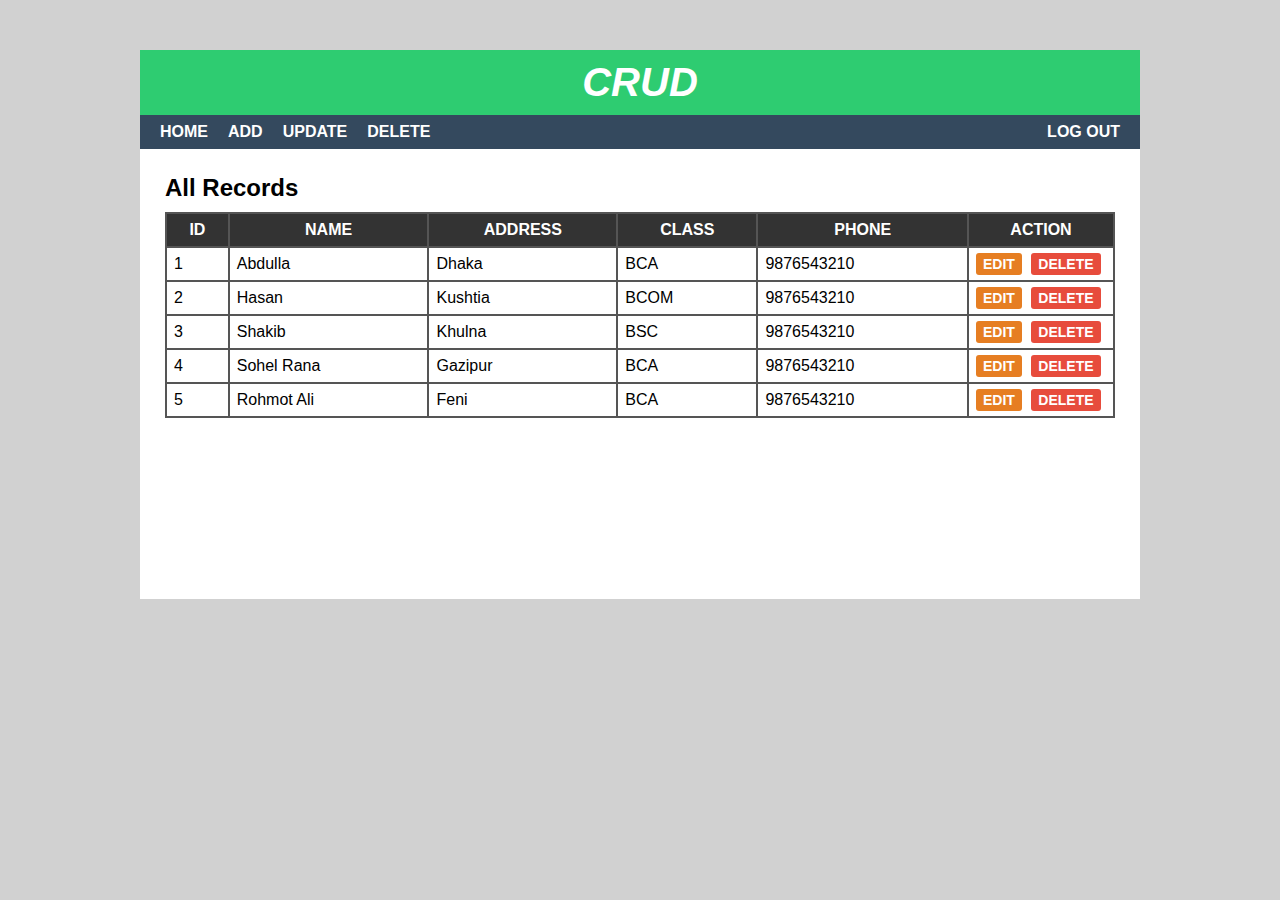
<file: fron-end/index.html>
<!DOCTYPE html>
<html lang="en">

<head>
    <meta charset="UTF-8">
    <meta name="viewport" content="width=device-width, initial-scale=1.0">
    <meta http-equiv="X-UA-Compatible" content="ie=edge">
    <title>CRUD</title>
    <link rel="stylesheet" href="assets/css/style.css">
</head>

<body>
    <div id="wrapper">
        <div id="header">
            <h1>Crud</h1>
        </div>
        <div id="menu">
            <ul>
                <li>
                    <a href="index.html">Home</a>
                </li>
                <li>
                    <a href="add.html">Add</a>
                </li>
                <li>
                    <a href="update.html">Update</a>
                </li>
                <li>
                    <a href="delete.html">Delete</a>
                </li>
                <li class="right_menu">
                    <a href="index.html">Log out</a>
                </li>
            </ul>




        </div>

        <div id="main-content">
            <h2>All Records</h2>
            <table cellpadding="7px">
                <thead>
                    <th>Id</th>
                    <th>Name</th>
                    <th>Address</th>
                    <th>Class</th>
                    <th>Phone</th>
                    <th>Action</th>
                </thead>
                <tbody>
                    <tr>
                        <td>1</td>
                        <td>Abdulla</td>
                        <td>Dhaka</td>
                        <td>BCA</td>
                        <td>9876543210</td>
                        <td>
                            <a href='edit.html'>Edit</a>
                            <a href='#'>Delete</a>
                        </td>
                    </tr>
                    <tr>
                        <td>2</td>
                        <td>Hasan</td>
                        <td>Kushtia</td>
                        <td>BCOM</td>
                        <td>9876543210</td>
                        <td>
                            <a href='edit.html'>Edit</a>
                            <a href='#'>Delete</a>
                        </td>
                    </tr>
                    <tr>
                        <td>3</td>
                        <td>Shakib</td>
                        <td>Khulna</td>
                        <td>BSC</td>
                        <td>9876543210</td>
                        <td>
                            <a href='edit.html'>Edit</a>
                            <a href='#'>Delete</a>
                        </td>
                    </tr>
                    <tr>
                        <td>4</td>
                        <td>Sohel Rana</td>
                        <td>Gazipur</td>
                        <td>BCA</td>
                        <td>9876543210</td>
                        <td>
                            <a href='edit.html'>Edit</a>
                            <a href='#'>Delete</a>
                        </td>
                    </tr>
                    <tr>
                        <td>5</td>
                        <td>Rohmot Ali</td>
                        <td>Feni</td>
                        <td>BCA</td>
                        <td>9876543210</td>
                        <td>
                            <a href='edit.html'>Edit</a>
                            <a href='#'>Delete</a>
                        </td>
                    </tr>
                </tbody>
            </table>
        </div>
    </div>
</body>

</html>
</file>
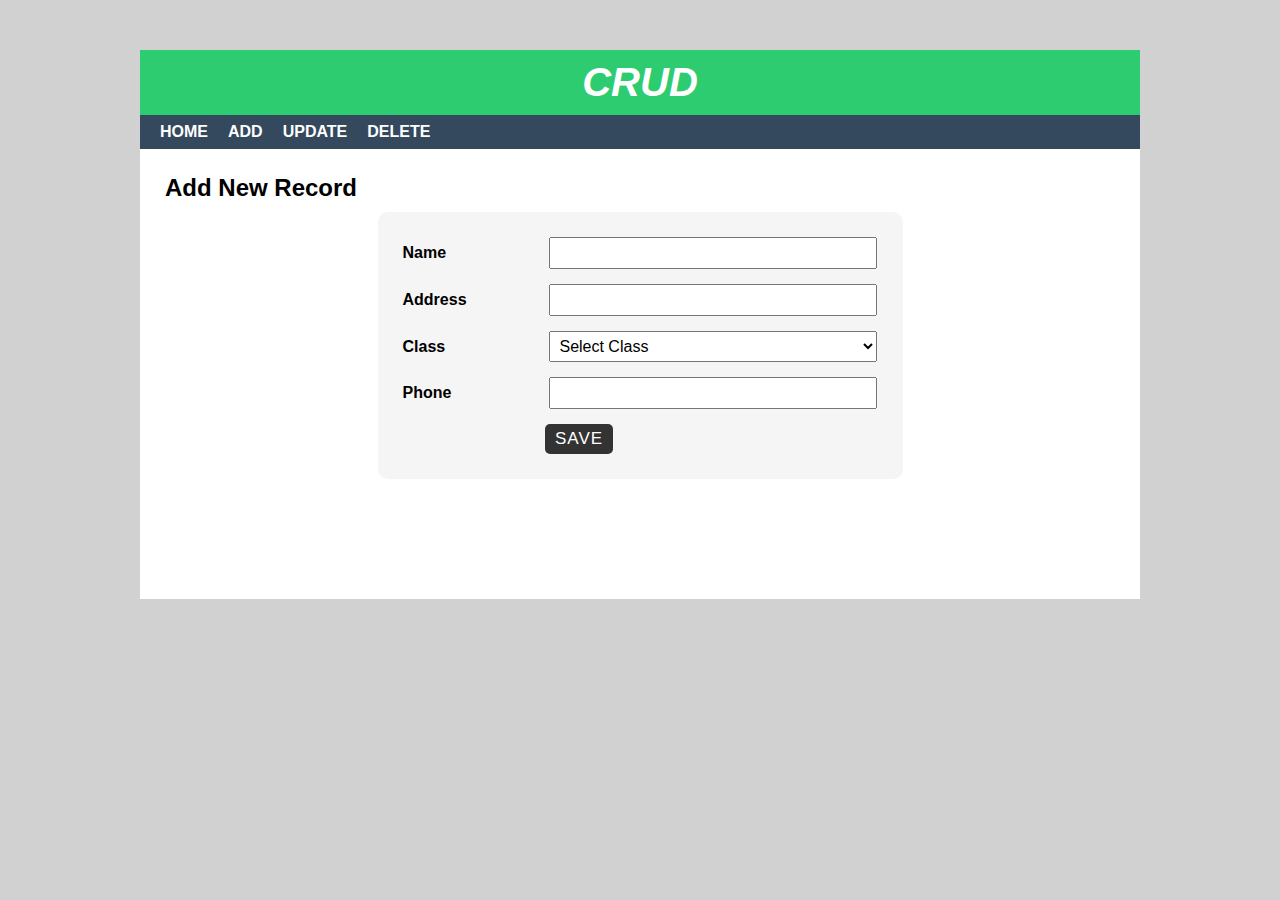
<file: fron-end/add.html>
<!DOCTYPE html>
<html lang="en">

<head>
    <meta charset="UTF-8">
    <meta name="viewport" content="width=device-width, initial-scale=1.0">
    <meta http-equiv="X-UA-Compatible" content="ie=edge">
    <title>CRUD</title>
    <link rel="stylesheet" href="assets/css/style.css">
</head>

<body>
    <div id="wrapper">
        <div id="header">
            <h1>Crud</h1>
        </div>
        <div id="menu">
            <ul>
                <li>
                    <a href="index.html">Home</a>
                </li>
                <li>
                    <a href="add.html">Add</a>
                </li>
                <li>
                    <a href="update.html">Update</a>
                </li>
                <li>
                    <a href="delete.html">Delete</a>
                </li>
            </ul>
        </div>

        <div id="main-content">
            <h2>Add New Record</h2>
            <form class="post-form" action="savedata.html" method="post">
                <div class="form-group">
                    <label>Name</label>
                    <input type="text" name="sname" />
                </div>
                <div class="form-group">
                    <label>Address</label>
                    <input type="text" name="saddress" />
                </div>
                <div class="form-group">
                    <label>Class</label>
                    <select name="class">
                        <option value="" selected disabled>Select Class</option>
                        <option value="1">BCA</option>
                        <option value="2">BSC</option>
                        <option value="3">B.TECH</option>
                    </select>
                </div>
                <div class="form-group">
                    <label>Phone</label>
                    <input type="text" name="sphone" />
                </div>
                <input class="submit" type="submit" value="Save" />
            </form>
        </div>
    </div>
</body>

</html>
</file>
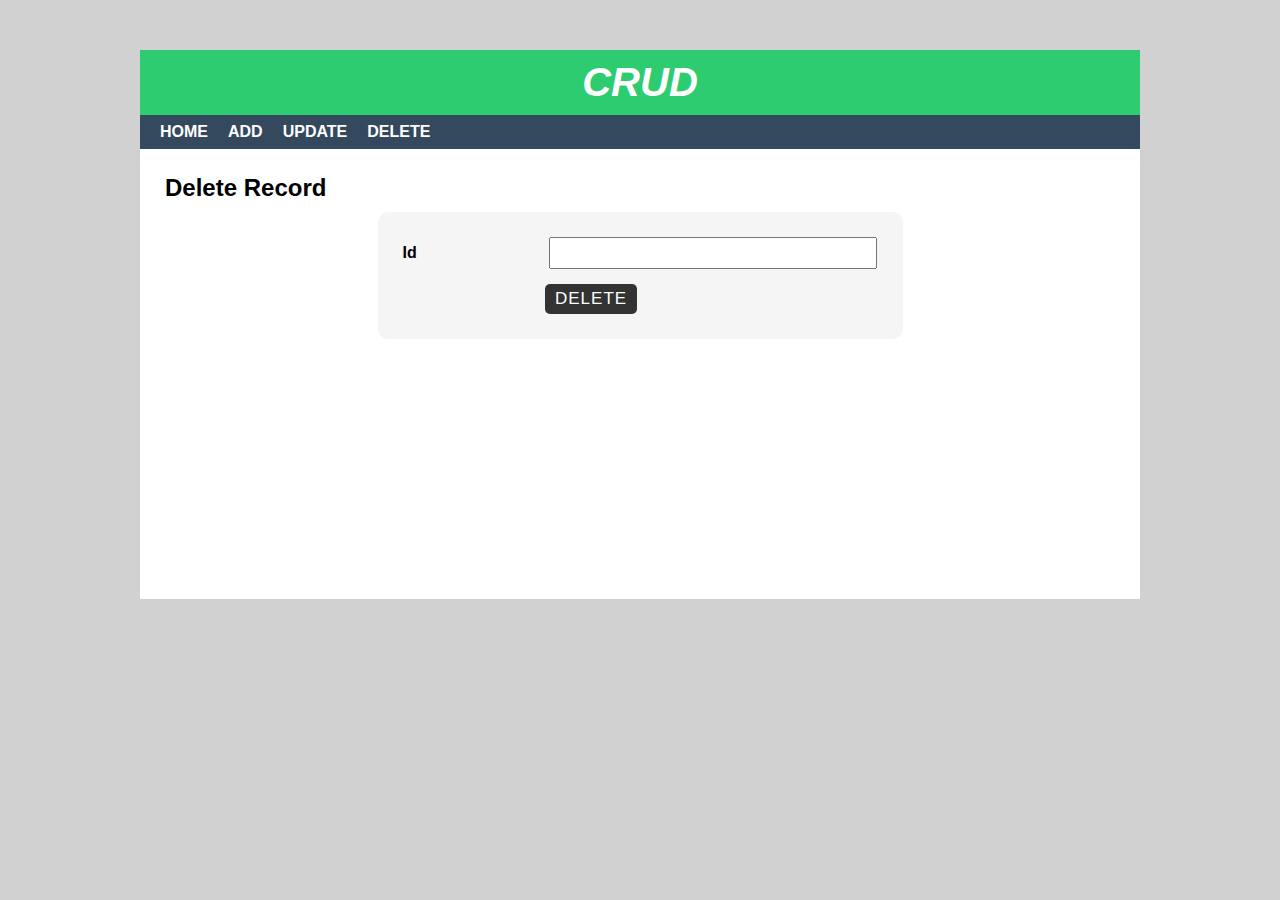
<file: fron-end/delete.html>
<!DOCTYPE html>
<html lang="en">

<head>
    <meta charset="UTF-8">
    <meta name="viewport" content="width=device-width, initial-scale=1.0">
    <meta http-equiv="X-UA-Compatible" content="ie=edge">
    <title>CRUD</title>
    <link rel="stylesheet" href="assets/css/style.css">
</head>

<body>
    <div id="wrapper">
        <div id="header">
            <h1>Crud</h1>
        </div>
        <div id="menu">
            <ul>
                <li>
                    <a href="index.html">Home</a>
                </li>
                <li>
                    <a href="add.html">Add</a>
                </li>
                <li>
                    <a href="update.html">Update</a>
                </li>
                <li>
                    <a href="delete.html">Delete</a>
                </li>
            </ul>
        </div>



        <div id="main-content">
            <h2>Delete Record</h2>
            <form class="post-form" action="" method="post">
                <div class="form-group">
                    <label>Id</label>
                    <input type="text" name="sid" />
                </div>
                <input class="submit" type="submit" name="deletebtn" value="Delete" />
            </form>
        </div>
    </div>
</body>

</html>
</file>
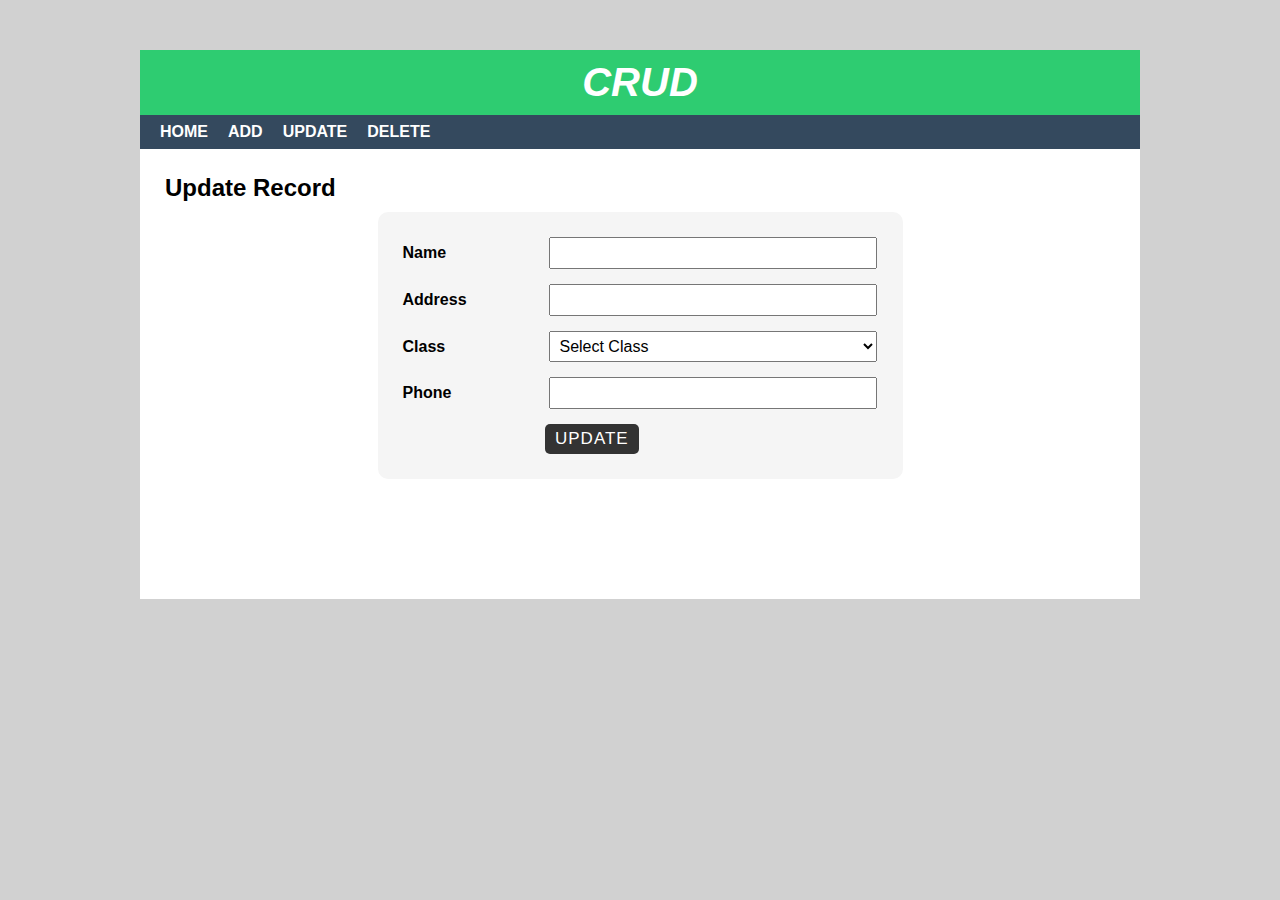
<file: fron-end/edit.html>
<!DOCTYPE html>
<html lang="en">

<head>
    <meta charset="UTF-8">
    <meta name="viewport" content="width=device-width, initial-scale=1.0">
    <meta http-equiv="X-UA-Compatible" content="ie=edge">
    <title>CRUD</title>
    <link rel="stylesheet" href="assets/css/style.css">
</head>

<body>
    <div id="wrapper">
        <div id="header">
            <h1>Crud</h1>
        </div>
        <div id="menu">
            <ul>
                <li>
                    <a href="index.html">Home</a>
                </li>
                <li>
                    <a href="add.html">Add</a>
                </li>
                <li>
                    <a href="update.html">Update</a>
                </li>
                <li>
                    <a href="delete.html">Delete</a>
                </li>
            </ul>
        </div>


        <div id="main-content">
            <h2>Update Record</h2>
            <form class="post-form" action="updatedata.html" method="post">
                <div class="form-group">
                    <label>Name</label>
                    <input type="hidden" name="sid" value="" />
                    <input type="text" name="sname" value="" />
                </div>
                <div class="form-group">
                    <label>Address</label>
                    <input type="text" name="saddress" value="" />
                </div>
                <div class="form-group">
                    <label>Class</label>
                    <select name="sclass">
                        <option value="" selected disabled>Select Class</option>
                        <option value="1">BCA</option>
                        <option value="2">BSC</option>
                        <option value="3">B.TECH</option>
                    </select>
                </div>
                <div class="form-group">
                    <label>Phone</label>
                    <input type="text" name="sphone" value="" />
                </div>
                <input class="submit" type="submit" value="Update" />
            </form>
        </div>
    </div>
</body>

</html>
</file>
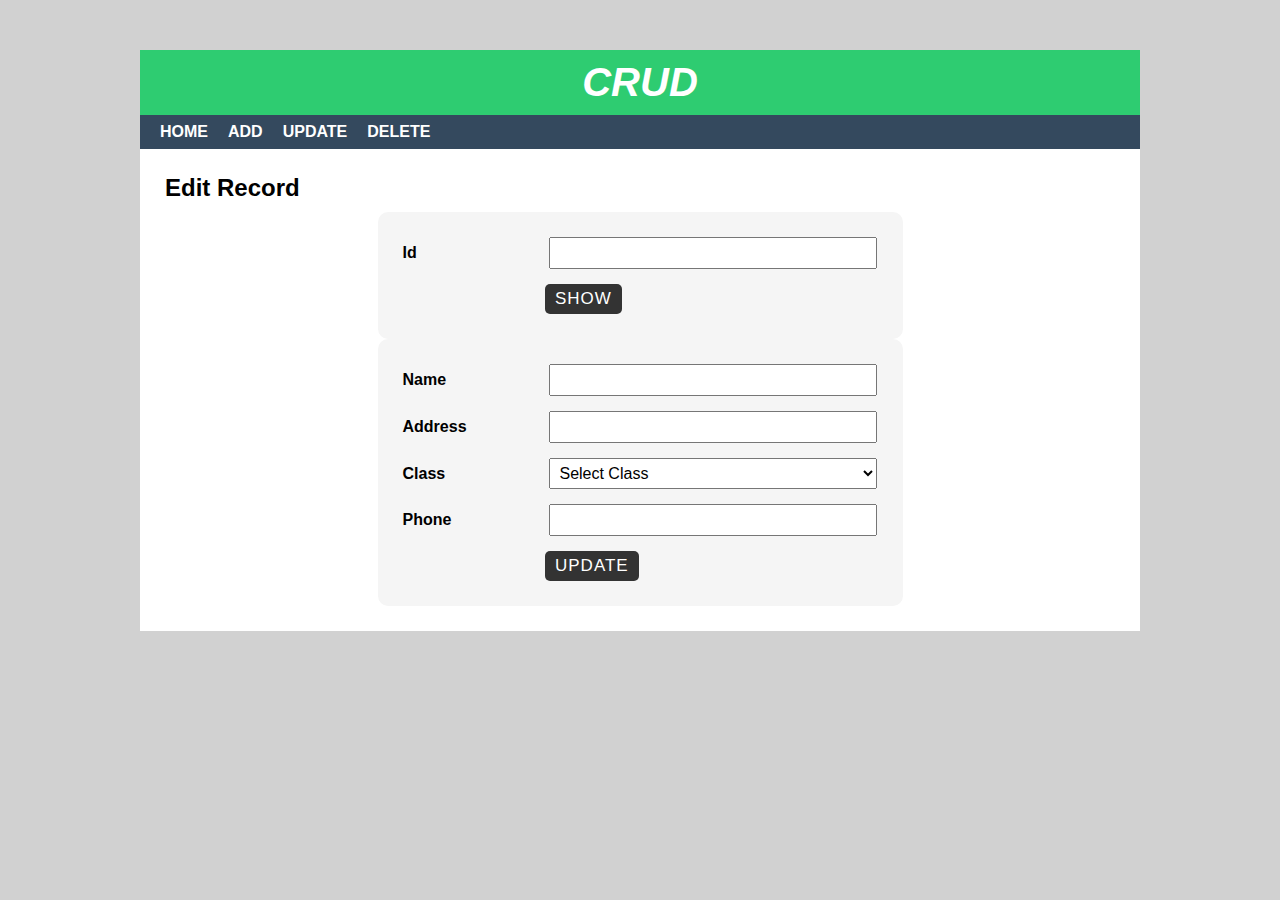
<file: fron-end/update.html>
<!DOCTYPE html>
<html lang="en">

<head>
    <meta charset="UTF-8">
    <meta name="viewport" content="width=device-width, initial-scale=1.0">
    <meta http-equiv="X-UA-Compatible" content="ie=edge">
    <title>CRUD</title>
    <link rel="stylesheet" href="assets/css/style.css">
</head>

<body>
    <div id="wrapper">
        <div id="header">
            <h1>Crud</h1>
        </div>
        <div id="menu">
            <ul>
                <li>
                    <a href="index.html">Home</a>
                </li>
                <li>
                    <a href="add.html">Add</a>
                </li>
                <li>
                    <a href="update.html">Update</a>
                </li>
                <li>
                    <a href="delete.html">Delete</a>
                </li>
            </ul>
        </div>

        <div id="main-content">
            <h2>Edit Record</h2>
            <form class="post-form" action="" method="post">
                <div class="form-group">
                    <label>Id</label>
                    <input type="text" name="sid" />
                </div>
                <input class="submit" type="submit" name="showbtn" value="Show" />
            </form>

            <form class="post-form" action="updatedata.html" method="post">
                <div class="form-group">
                    <label for="">Name</label>
                    <input type="hidden" name="sid" value="" />
                    <input type="text" name="sname" value="" />
                </div>
                <div class="form-group">
                    <label>Address</label>
                    <input type="text" name="saddress" value="" />
                </div>
                <div class="form-group">
                    <label>Class</label>
                    <select name="sclass">
                        <option value="" selected disabled>Select Class</option>
                        <option value="1">BCA</option>
                        <option value="2">BSC</option>
                        <option value="3">B.TECH</option>
                    </select>
                </div>
                <div class="form-group">
                    <label>Phone</label>
                    <input type="text" name="sphone" value="" />
                </div>
                <input class="submit" type="submit" value="Update" />
            </form>
        </div>
    </div>
</body>

</html>
</file>
<file: fron-end/assets/css/style.css>
body{
    font:16px arial;
    margin: 0;
    padding: 0;
    background: #d1d1d1;
}

#wrapper{
    width: 1000px;
    margin: 50px auto 0;
    background-color: #fff;
}

#header{
    text-align: center;
    background-color: #2ecc71;
    padding: 10px;
}

#header h1{
    color: #fff;
    font-size: 40px;
    font-style: italic;
    font-weight: 700;
    text-transform: uppercase;
    margin: 0;
}

#menu{
    background-color: #34495e;
}
.right_menu{
    float: right;
}
#menu ul{
    font-size: 0;
    padding: 0 10px;
    margin: 0;
    list-style: none;
}
#menu ul li{
    display: inline-block;
}
#menu ul li a{
    color: #fff;
    font-size: 16px;
    font-weight: 600;
    padding: 8px 10px;
    display: block;
    text-decoration: none;
    text-transform: uppercase;
    transition: all 0.3s ease;
}

#menu ul li a:hover{
    background-color: rgba(255,255,255,0.2);
}

#main-content{
     padding: 25px;
    min-height: 400px;
}
#main-content h2{
    margin: 0 0 10px;
    text-transform: capitalize;
}

#main-content table{
    width: 100%;
    background-color: #555;
    margin: 0 0 20px;
}

#main-content table th{
    color: #fff;
    background-color: #333;
    text-transform: uppercase;
}
#main-content table th:last-child{
    width: 130px;
}
#main-content table td{
    background-color: #fff;
}
#main-content table td a{
    font-size: 14px;
    font-weight: 600;
    text-transform: uppercase;
    padding: 3px 7px;
    color: #fff;
    background-color: #e67e22;
    text-decoration: none;
    border-radius: 3px;
}
#main-content table td a:nth-child(2){
    background-color: #e74c3c;
    margin: 0 0 0 5px;
}

#main-content .post-form{
    width: 50%;
    padding: 25px;
    margin: 0 auto;
    background-color: #f5f5f5;
    border-radius: 10px;
}

#main-content .post-form .form-group{
    margin: 0 0 15px;
}

#main-content .post-form .form-group label{
    width: 30%;
    display: inline-block;
    font-weight: 600;
}
#main-content .post-form .form-group input,
#main-content .post-form .form-group select{
    font-size: 16px;
    width: 66%;
    display: inline-block;
    padding: 5px;
    margin: 0;
}
#main-content .post-form .form-group select{
    width: 69%;
}

#main-content .post-form .submit{
    font-size: 17px;
    letter-spacing: 1px;
    text-transform: uppercase;
    padding: 5px 10px;
    color: #fff;
    background-color: #333;
    border: none;
    border-radius: 5px;
    margin: 0 0 0 30%;
    cursor: pointer;
    transition: all 0.3s;
}

#main-content .post-form .submit:hover{
    box-shadow: 0 0 5px #555;
}

#main-content .pagination{
    padding: 0;
    margin: 0;
    list-style: none;
}

#main-content .pagination li{
    display: inline-block;
}

#main-content .pagination li a{
    height: 30px;
    width: 30px;
    line-height: 30px;
    font-size: 18px;
    text-align: center;
    text-decoration: none;
    color: #fff;
    background-color: #1abc9c;
    display: block;
    margin: 0 5px 0 0;
    transition: all 0.3s;
}

#main-content .pagination li a:hover{
    background-color: #333;
}

/* login page */

.login_body{
    background-color: aliceblue;
    font-family: 'Poppins', sans-serif;

}
.login_img{
    display: block;
    width: 80px;
    margin: 30px auto;
    box-shadow: 0 5x 10px -7px #333333;
    border-radius: 50%;
}
.login_title{
    text-align: center;

}
.form{
    background-color: #ffffff;
    width: 500px;
    margin: 50px auto 10px auto;
    padding: 30px;
    border-radius: 8px;
    overflow: hidden;
    box-shadow: 0 2px 10px -3px #333;
}
.login_input{
    border-radius: 100px;
    padding: 10px 15px;
    width: 50%;
    border: 1px solid #bdb2b2;
    outline:none;
    display:block;
    margin: 20px auto 20px auto;
}
.login_submit{
    cursor: pointer;
    border-radius: 100px;
    border: none;
    width: 50%;
    padding: 10px;
    margin-top: 25px;
    box-shadow: 0 2px 10px -3px #e70909;
    display: block;
    margin: 55px auto 10px auto;
}
</file>
